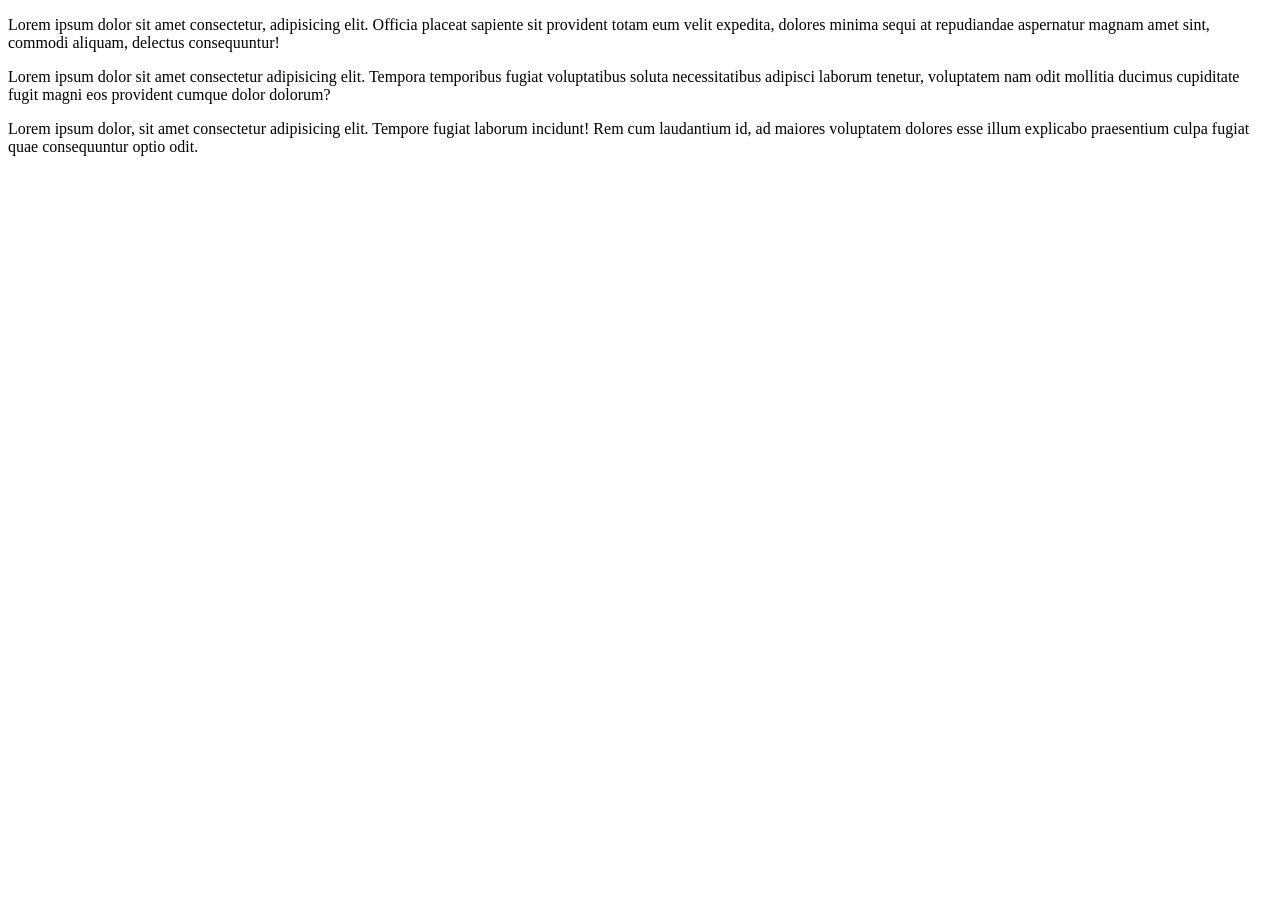
<file: DWA13 - GitHub/index.html>
<!DOCTYPE html>
<html lang="en">
<head>
    <meta charset="UTF-8">
    <meta name="viewport" content="width=device-width, initial-scale=1.0">
    <title>Document</title>
    <script src="./provinces.js" defer type="module"></script>
    <script src="./products.js" defer type="module"></script>
</head>
<body>
    <p>Lorem ipsum dolor sit amet consectetur, adipisicing elit. Officia placeat sapiente sit provident totam eum velit expedita, dolores minima sequi at repudiandae aspernatur magnam amet sint, commodi aliquam, delectus consequuntur!</p>
    <p>Lorem ipsum dolor sit amet consectetur adipisicing elit. Tempora temporibus fugiat voluptatibus soluta necessitatibus adipisci laborum tenetur, voluptatem nam odit mollitia ducimus cupiditate fugit magni eos provident cumque dolor dolorum?</p>
    <p>Lorem ipsum dolor, sit amet consectetur adipisicing elit. Tempore fugiat laborum incidunt! Rem cum laudantium id, ad maiores voluptatem dolores esse illum explicabo praesentium culpa fugiat quae consequuntur optio odit.</p>
</body>
</html>
</file>
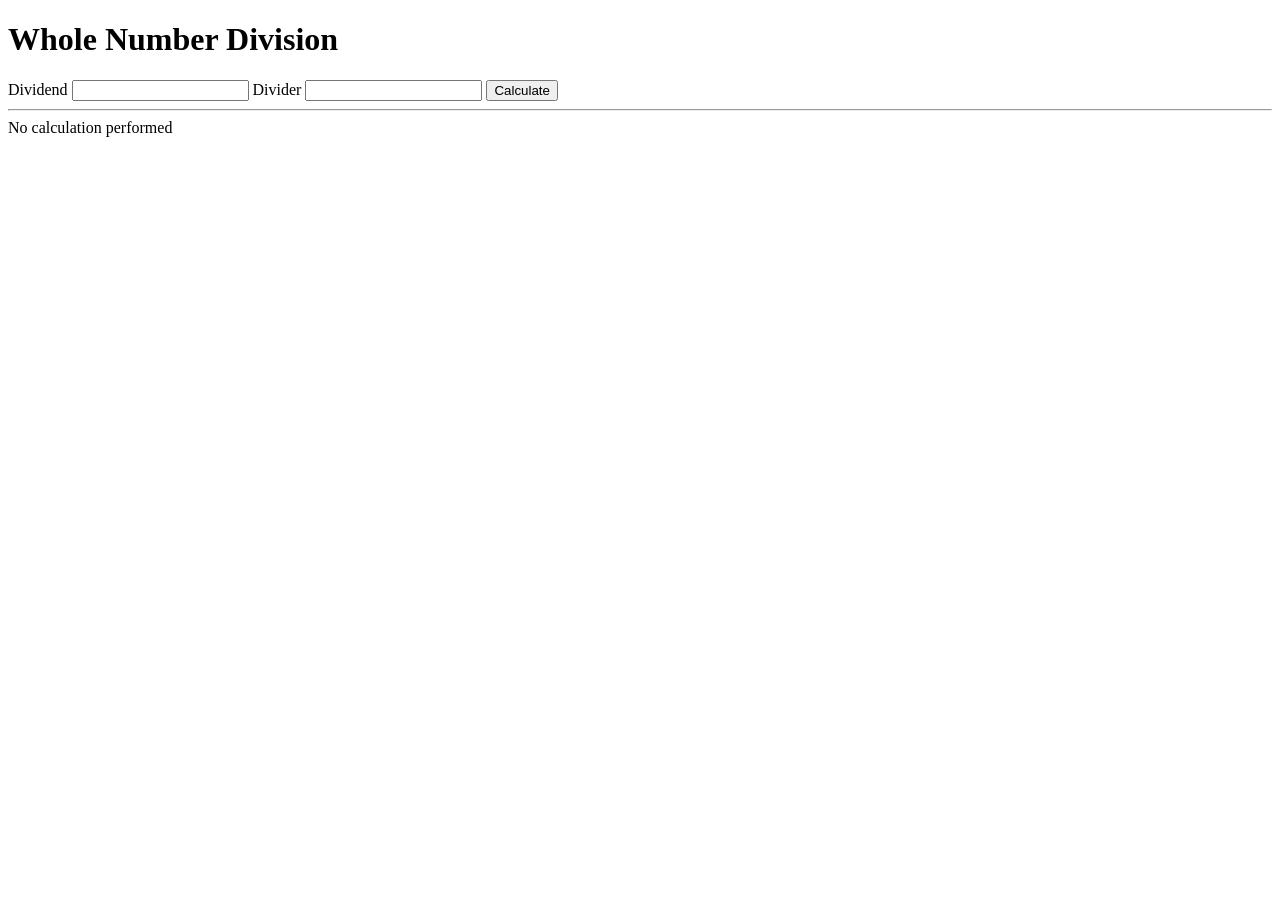
<file: DWA5-GitHub/index.html>
<!-- index.html -->

<!DOCTYPE html>
<html lang="en">
  <head>
    <meta charset="UTF-8" />
    <meta http-equiv="X-UA-Compatible" content="IE=edge" />
    <meta name="viewport" content="width=device-width, initial-scale=1.0" />
    <title>Whole Number Division</title>
    <script src="./scripts.js" defer type="module"></script>
  </head>
  
  <body>
    <h1>Whole Number Division</h1>
    <form data-form="data-form">
      <label
        ><span>Dividend</span>
        <input name="dividend" />
      </label>
      <label>
        <span>Divider</span>
        <input name="divider" />
      </label>
      <button type="submit">Calculate</button>
    </form>
    <hr />
    <div data-result="data-result">No calculation performed</div>
  </body>
</html>
</file>
